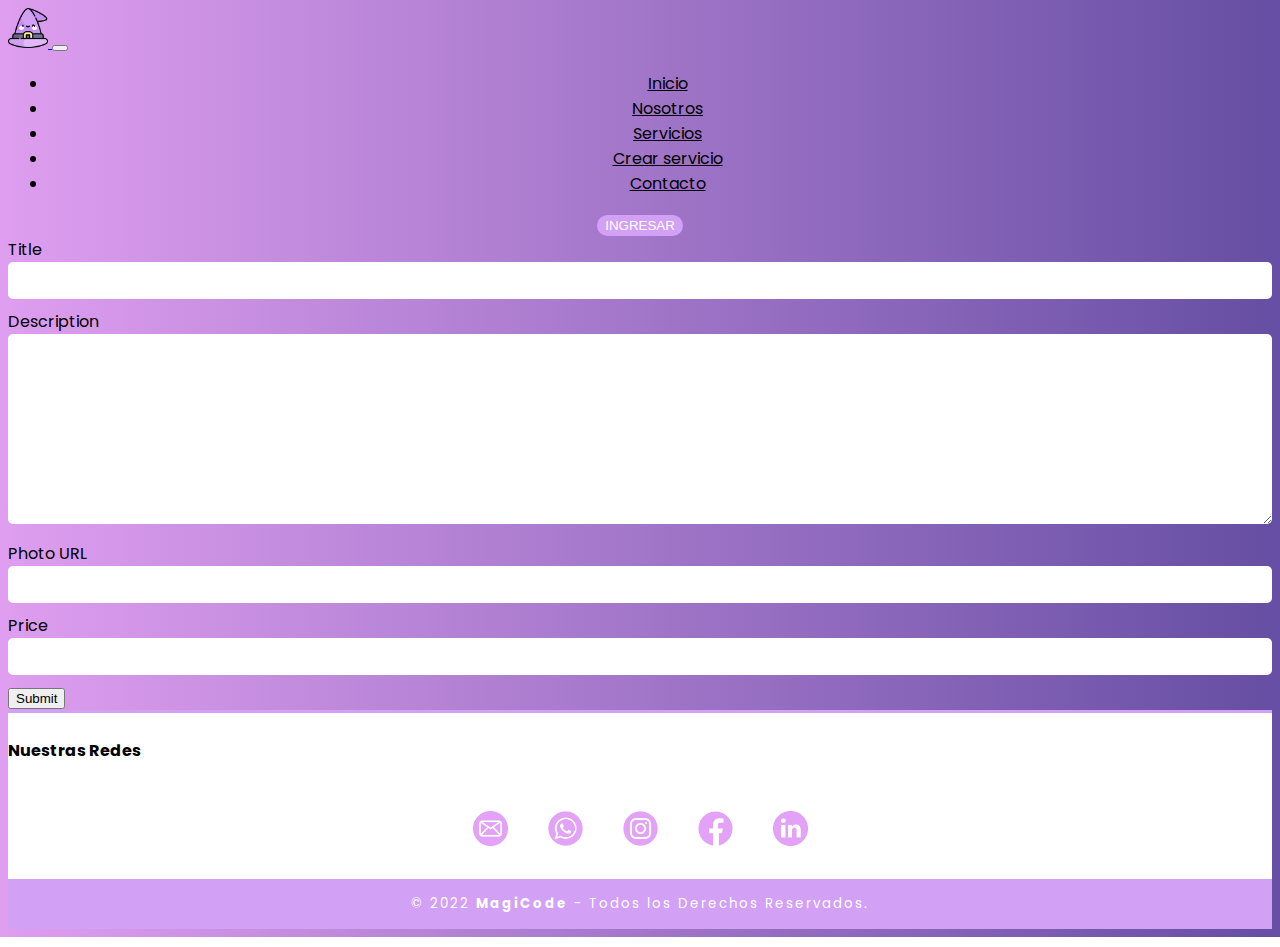
<file: page/actualizacion.html>
<!DOCTYPE html>
<html lang="es">
<head>
    <meta charset="UTF-8">
    <meta http-equiv="X-UA-Compatible" content="IE=edge">
    <meta name="viewport" content="width=device-width, initial-scale=1.0">
    <title>MagiCode</title>
    <!--LOGO EN PESTAÑAS DEL NAVEGADOR-->
    <link rel="shortcut icon" href="../src/img/icons/logo.png"/>
    <!--ESTILOS DE BOOTSTRAP-->
    <link rel="stylesheet" href="https://cdn.jsdelivr.net/npm/bootstrap@4.6.1/dist/css/bootstrap.min.css"
    integrity="sha384-zCbKRCUGaJDkqS1kPbPd7TveP5iyJE0EjAuZQTgFLD2ylzuqKfdKlfG/eSrtxUkn" crossorigin="anonymous">
    <!--ESTILO DE LA LETRA-->
    <link rel="preconnect" href="https://fonts.googleapis.com">
    <link rel="preconnect" href="https://fonts.gstatic.com" crossorigin>
    <link href="https://fonts.googleapis.com/css2?family=Poppins:wght@200&display=swap" rel="stylesheet">
    <!--ESTILOS DE CSS3-->
    <link rel="stylesheet" href="../css/main.css">
</head>
<body>
    <!--NAVBAR-->
    <nav class="navbar navbar-expand-lg navbar-light bg-light">
      <a class="navbar-brand" href="#">
        <img src="../src/img/icons/logo.png" alt="" width="40px">
      </a>
      <button class="navbar-toggler" type="button" data-toggle="collapse" data-target="#navbarSupportedContent" aria-controls="navbarSupportedContent" aria-expanded="false" aria-label="Toggle navigation">
        <span class="navbar-toggler-icon"></span>
      </button>
    
      <div class="collapse navbar-collapse affix" id="navbarSupportedContent">

        <ul class="navbar-nav mr-auto mt-2 mt-lg-0">
          <li class="nav-item active">
            <a type="button" class="btn btnNav" href="../index.html">Inicio</a>
          </li>
          <li class="nav-item active">
            <a type="button" class="btn btnNav" href="./nosotros.html">Nosotros</a>
          </li>
          <li class="nav-item active">
            <a type="button" class="btn btnNav" href="./servicios.html">Servicios</a>
          </li>
          <li class="nav-item active">
            <a type="button" class="btn btnNav" href="./crear.html">Crear servicio</a>
          </li>
          <li class="nav-item active">
            <a type="button" class="btn btnNav" href="./contacto.html">Contacto</a>
          </li>
        </ul>
        <form class="form-inline my-2 my-lg-0 affix">
          <button type="button" class="btn btnLogin">INGRESAR</button>
        </form>
      </div>
    </nav>
    <!--ACTUALIZACIÓN-->
    <main class="d-flex flex-column flex-md-row justify-content-center mt-5">
        <div class="d-flex flex-column p-5">
          <div class="m-2">
            <label for="title" class="form-label">Title</label>
            <input
              id="title-input"
              type="text"
              name="title"
              class="form-control"
            />
          </div>
  
          <div class="m-2">
            <label for="description" class="form-label">Description</label
            ><textarea
              name="description"
              id="description-input"
              cols="30"
              rows="10"
              class="form-control"
            ></textarea>
          </div>
  
          <div class="m-2">
            <label for="photo" class="form-label">Photo URL</label>
            <input id="photo-input" type="text" class="form-control" />
          </div>
  
          <div class="m-2">
            <label for="price" class="form-label">Price</label>
            <input id="price-input" type="number" class="form-control" />
          </div>
  
          <button id="submit-btn" class="btn btn-primary m-2">Submit</button>
        </div>
      </main>

  <!--FOOTER-->
  <footer class="foo">
    <h4 class="text-center textFooter">Nuestras Redes</h4>
    <div class="iconContStyle">
    <a href= "" target="_blank">
    <img src="../src/img/icons/correo.png" alt="imagen email" width="35px" class="iconStyle"/>
    </a>
    <a href= "" target="_blank">
    <img src="../src/img/icons/whatsapp.png" alt="imagen telefono" width="35px" class="iconStyle"/>
    </a>
    <a href= "" target="_blank">
    <img src="../src/img/icons/instagram.png" alt="imagen instagram" width="35px" class="iconStyle"/>
    </a>
    <a href= "" target="_blank">
    <img src="../src/img/icons/facebook.png" alt="imagen facebook" width="35px" class="iconStyle"/>
    </a>
    <a href= "" target="_blank">
    <img src="../src/img/icons/linkedin.png" alt="imagen linkedln" width="35px" class="iconStyle"/>
    </a>
    </div>
    <div class="footerStyle">
        <small>&copy; 2022 <b>MagiCode</b> - Todos los Derechos Reservados.</small>
    </div>
</footer>


<!--SCRIPTS DE BOOTSTRAP-->
<script 
    src="https://cdn.jsdelivr.net/npm/jquery@3.5.1/dist/jquery.slim.min.js" 
    integrity="sha384-DfXdz2htPH0lsSSs5nCTpuj/zy4C+OGpamoFVy38MVBnE+IbbVYUew+OrCXaRkfj" 
    crossorigin="anonymous">
</script>
<script 
    src="https://cdn.jsdelivr.net/npm/bootstrap@4.6.1/dist/js/bootstrap.bundle.min.js" 
    integrity="sha384-fQybjgWLrvvRgtW6bFlB7jaZrFsaBXjsOMm/tB9LTS58ONXgqbR9W8oWht/amnpF" 
    crossorigin="anonymous">
</script>
<!--ESTILOS DE JS-->
<script src="../js/main.js"></script>
<script src="../js/actualizacion.js"></script>
</body>
</html>
</file>
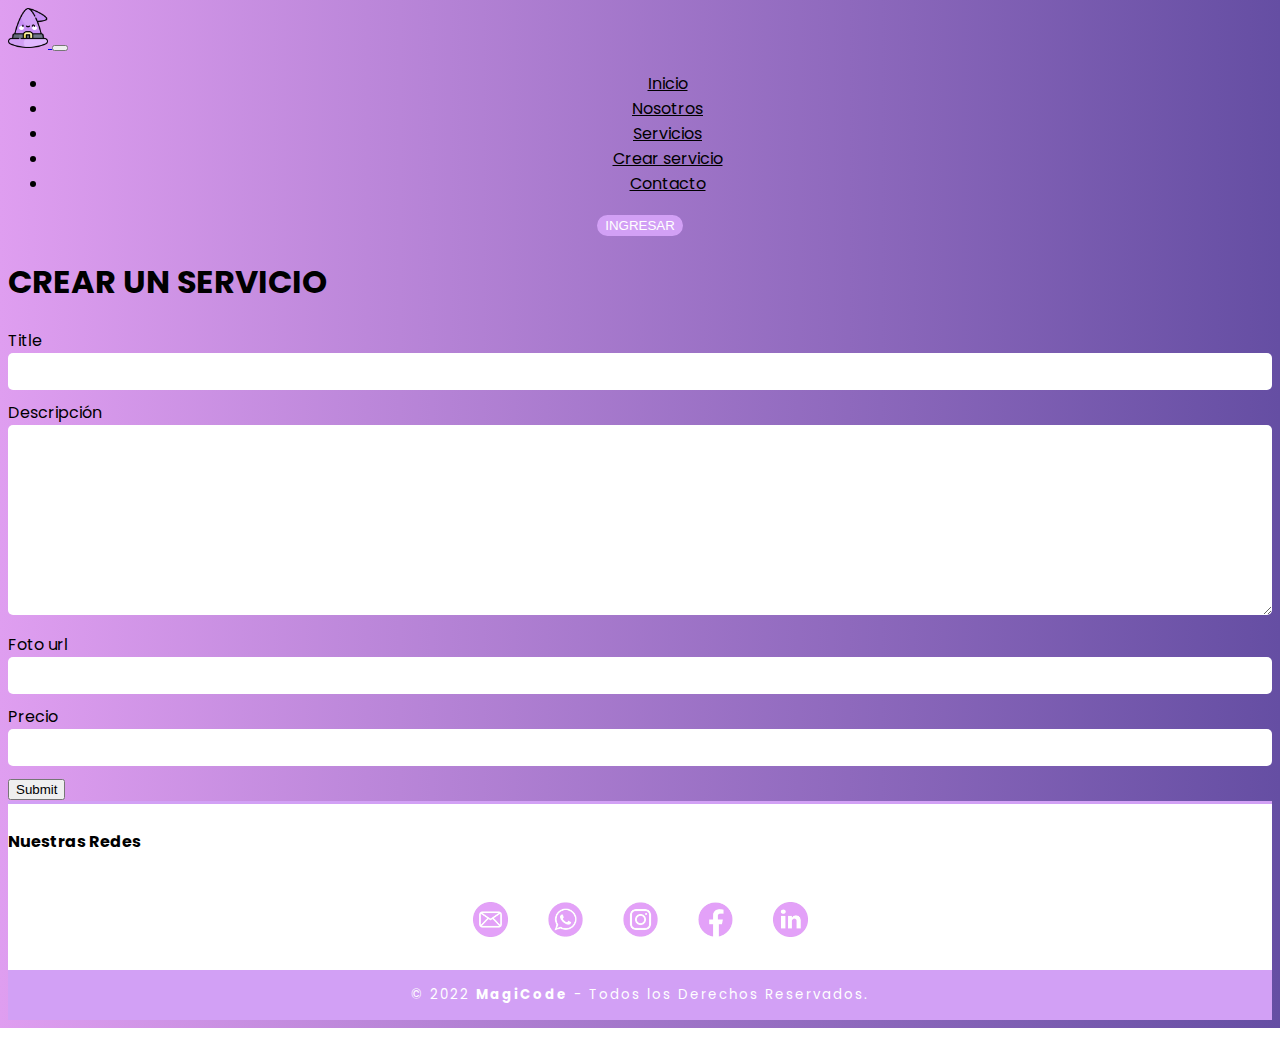
<file: page/crear.html>
<!DOCTYPE html>
<html lang="es">
<head>
    <meta charset="UTF-8">
    <meta http-equiv="X-UA-Compatible" content="IE=edge">
    <meta name="viewport" content="width=device-width, initial-scale=1.0">
    <title>MagiCode</title>
    <!--LOGO EN PESTAÑAS DEL NAVEGADOR-->
    <link rel="shortcut icon" href="../src/img/icons/logo.png"/>
    <!--ESTILOS DE BOOTSTRAP-->
    <link rel="stylesheet" href="https://cdn.jsdelivr.net/npm/bootstrap@4.6.1/dist/css/bootstrap.min.css"
    integrity="sha384-zCbKRCUGaJDkqS1kPbPd7TveP5iyJE0EjAuZQTgFLD2ylzuqKfdKlfG/eSrtxUkn" crossorigin="anonymous">
    <!--ESTILO DE LA LETRA-->
    <link rel="preconnect" href="https://fonts.googleapis.com">
    <link rel="preconnect" href="https://fonts.gstatic.com" crossorigin>
    <link href="https://fonts.googleapis.com/css2?family=Poppins:wght@200&display=swap" rel="stylesheet">
    <!--ESTILOS DE CSS3-->
    <link rel="stylesheet" href="../css/main.css">
</head>
<body>
    <!--NAVBAR-->
    <nav class="navbar navbar-expand-lg navbar-light bg-light">
      <a class="navbar-brand" href="#">
        <img src="../src/img/icons/logo.png" alt="" width="40px">
      </a>
      <button class="navbar-toggler" type="button" data-toggle="collapse" data-target="#navbarSupportedContent" aria-controls="navbarSupportedContent" aria-expanded="false" aria-label="Toggle navigation">
        <span class="navbar-toggler-icon"></span>
      </button>
    
      <div class="collapse navbar-collapse affix" id="navbarSupportedContent">

        <ul class="navbar-nav mr-auto mt-2 mt-lg-0">
          <li class="nav-item active">
            <a type="button" class="btn btnNav" href="../index.html">Inicio</a>
          </li>
          <li class="nav-item active">
            <a type="button" class="btn btnNav" href="./nosotros.html">Nosotros</a>
          </li>
          <li class="nav-item active">
            <a type="button" class="btn btnNav" href="./servicios.html">Servicios</a>
          </li>
          <li class="nav-item active">
            <a type="button" class="btn btnNav" href="./crear.html">Crear servicio</a>
          </li>
          <li class="nav-item active">
            <a type="button" class="btn btnNav" href="./contacto.html">Contacto</a>
          </li>
        </ul>
        <form class="form-inline my-2 my-lg-0 affix">
          <button type="button" class="btn btnLogin">INGRESAR</button>
        </form>
      </div>
    </nav>
<!--CREAR SERVICIO-->
<main class="d-flex flex-column flex-md-row justify-content-center mt-5">
    <div class="d-flex flex-column p-5">
      <div class="m-2">
        <h1 class="text-center">CREAR UN SERVICIO</h1>
        <label for="title" class="form-label">Title</label>
        <input
          id="title-input"
          type="text"
          name="title"
          class="form-control"
        />
      </div>

      <div class="m-2">
        <label for="description" class="form-label">Descripción</label
        ><textarea
          name="description"
          id="description-input"
          cols="30"
          rows="10"
          class="form-control"
        ></textarea>
      </div>

      <div class="m-2">
        <label for="photo" class="form-label">Foto url</label>
        <input id="photo-input" type="text" class="form-control" />
      </div>

      <div class="m-2">
        <label for="price" class="form-label">Precio</label>
        <input id="price-input" type="number" class="form-control" />
      </div>

      <button id="submit-btn" class="btn btn-dark m-2">Submit</button>
    </div>
  </main>



 <!--FOOTER-->
 <footer class="foo">
    <h4 class="text-center textFooter">Nuestras Redes</h4>
    <div class="iconContStyle">
      <a href= "" target="_blank">
      <img src="../src/img/icons/correo.png" alt="imagen email" width="35px" class="iconStyle"/>
    </a>
    <a href= "" target="_blank">
      <img src="../src/img/icons/whatsapp.png" alt="imagen telefono" width="35px" class="iconStyle"/>
    </a>
    <a href= "" target="_blank">
      <img src="../src/img/icons/instagram.png" alt="imagen instagram" width="35px" class="iconStyle"/>
    </a>
    <a href= "" target="_blank">
      <img src="../src/img/icons/facebook.png" alt="imagen facebook" width="35px" class="iconStyle"/>
    </a>
    <a href= "" target="_blank">
      <img src="../src/img/icons/linkedin.png" alt="imagen linkedln" width="35px" class="iconStyle"/>
    </a>
    </div>
    <div class="footerStyle">
        <small>&copy; 2022 <b>MagiCode</b> - Todos los Derechos Reservados.</small>
    </div>
  </footer>


<!--SCRIPTS DE BOOTSTRAP-->
<script 
    src="https://cdn.jsdelivr.net/npm/jquery@3.5.1/dist/jquery.slim.min.js" 
    integrity="sha384-DfXdz2htPH0lsSSs5nCTpuj/zy4C+OGpamoFVy38MVBnE+IbbVYUew+OrCXaRkfj" 
    crossorigin="anonymous">
</script>
<script 
    src="https://cdn.jsdelivr.net/npm/bootstrap@4.6.1/dist/js/bootstrap.bundle.min.js" 
    integrity="sha384-fQybjgWLrvvRgtW6bFlB7jaZrFsaBXjsOMm/tB9LTS58ONXgqbR9W8oWht/amnpF" 
    crossorigin="anonymous">
</script>
<!--ESTILOS DE JS-->
<script src="../js/main.js"></script>
<script src="../js/crear.js"></script>
</body>
</html>
</file>
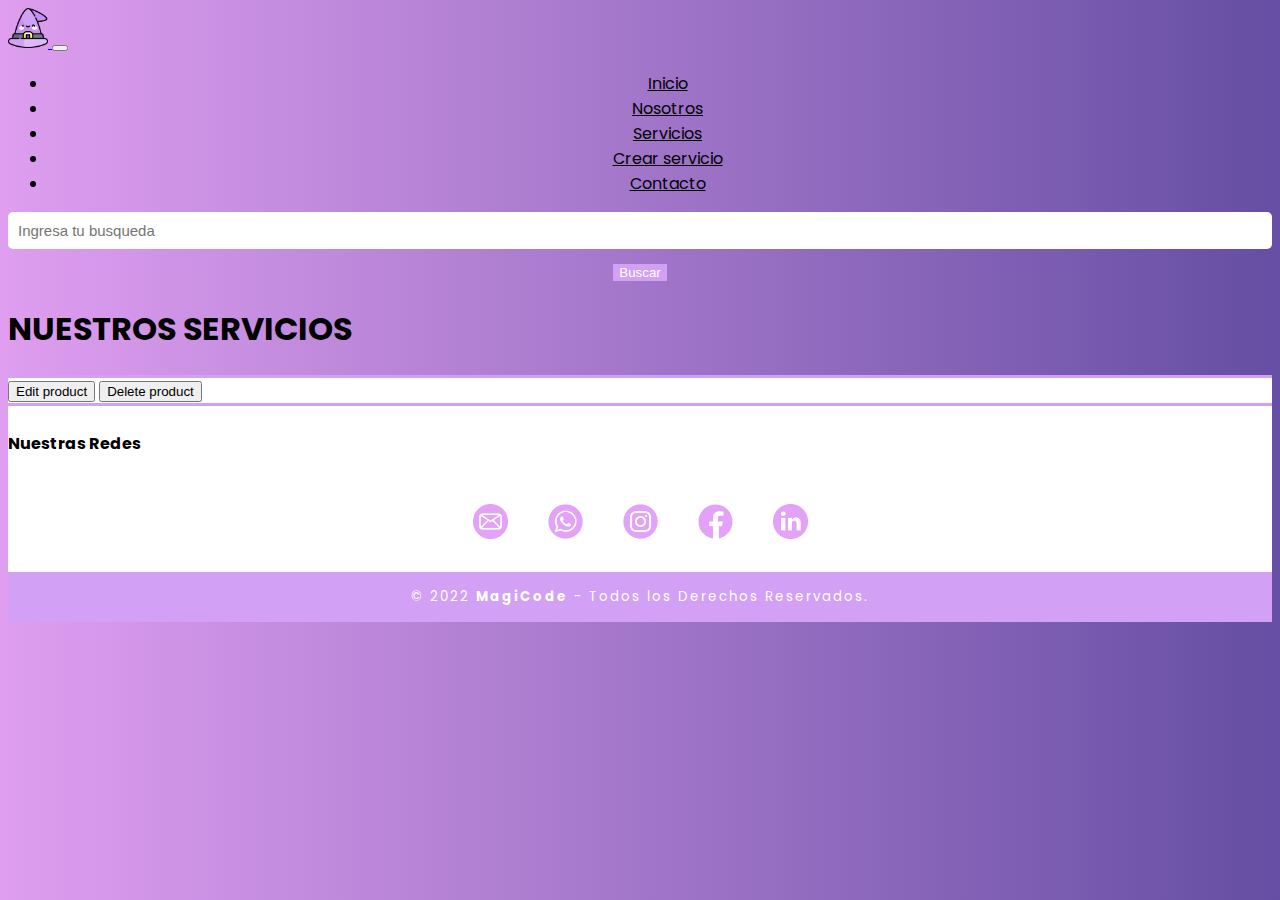
<file: page/servicios.html>
<!DOCTYPE html>
<html lang="es">
<head>
    <meta charset="UTF-8">
    <meta http-equiv="X-UA-Compatible" content="IE=edge">
    <meta name="viewport" content="width=device-width, initial-scale=1.0">
    <title>MagiCode</title>
    <!--LOGO EN PESTAÑAS DEL NAVEGADOR-->
    <link rel="shortcut icon" href="../src/img/icons/logo.png"/>
    <!--ESTILOS DE BOOTSTRAP-->
    <link rel="stylesheet" href="https://cdn.jsdelivr.net/npm/bootstrap@4.6.1/dist/css/bootstrap.min.css"
    integrity="sha384-zCbKRCUGaJDkqS1kPbPd7TveP5iyJE0EjAuZQTgFLD2ylzuqKfdKlfG/eSrtxUkn" crossorigin="anonymous">
    <!--ESTILO DE LA LETRA-->
    <link rel="preconnect" href="https://fonts.googleapis.com">
    <link rel="preconnect" href="https://fonts.gstatic.com" crossorigin>
    <link href="https://fonts.googleapis.com/css2?family=Poppins:wght@200&display=swap" rel="stylesheet">
    <!--ESTILOS DE CSS3-->
    <link rel="stylesheet" href="../css/main.css">
</head>
<body>
    <!--NAVBAR-->
    <nav class="navbar navbar-expand-lg navbar-light bg-light">
      <a class="navbar-brand" href="#">
        <img src="../src/img/icons/logo.png" alt="" width="40px">
      </a>
      <button class="navbar-toggler" type="button" data-toggle="collapse" data-target="#navbarSupportedContent" aria-controls="navbarSupportedContent" aria-expanded="false" aria-label="Toggle navigation">
        <span class="navbar-toggler-icon"></span>
      </button>
    
      <div class="collapse navbar-collapse affix" id="navbarSupportedContent">

        <ul class="navbar-nav mr-auto mt-2 mt-lg-0">
          <li class="nav-item active">
            <a type="button" class="btn btnNav" href="../index.html">Inicio</a>
          </li>
          <li class="nav-item active">
            <a type="button" class="btn btnNav" href="./nosotros.html">Nosotros</a>
          </li>
          <li class="nav-item active">
            <a type="button" class="btn btnNav" href="./servicios.html">Servicios</a>
          </li>
          <li class="nav-item active">
            <a type="button" class="btn btnNav" href="./crear.html">Crear servicio</a>
          </li>
          <li class="nav-item active">
            <a type="button" class="btn btnNav" href="./contacto.html">Contacto</a>
          </li>
        </ul>
        <form class="form-inline my-2 my-lg-0">
          <input class="form-control mr-sm-2" type="search" placeholder="Ingresa tu busqueda" aria-label="Search">
          <button class="btn  my-2 my-sm-0 btnSearch" type="submit">Buscar</button>
        </form>
      </div>
    </nav>
    <!--SERVICIOS-->
    <h1 class="text-center">NUESTROS SERVICIOS</h1>
      <main
        id="main-content"
        class="d-flex justify-content-evenly justify-content-lg-around flex-wrap align-content-between">
     </main>
     <footer class="d-flex justify-content-evenly p-5">
      <button id="btn-edit" class="btn btn-primary">Edit product</button>
      <button id="btn-delete" class="btn btn-danger">Delete product</button>
    </footer>


    <!--FOOTER-->
    <footer class="foo">
        <h4 class="text-center textFooter">Nuestras Redes</h4>
        <div class="iconContStyle">
        <a href= "" target="_blank">
        <img src="../src/img/icons/correo.png" alt="imagen email" width="35px" class="iconStyle"/>
        </a>
        <a href= "" target="_blank">
        <img src="../src/img/icons/whatsapp.png" alt="imagen telefono" width="35px" class="iconStyle"/>
        </a>
        <a href= "" target="_blank">
        <img src="../src/img/icons/instagram.png" alt="imagen instagram" width="35px" class="iconStyle"/>
        </a>
        <a href= "" target="_blank">
        <img src="../src/img/icons/facebook.png" alt="imagen facebook" width="35px" class="iconStyle"/>
        </a>
        <a href= "" target="_blank">
        <img src="../src/img/icons/linkedin.png" alt="imagen linkedln" width="35px" class="iconStyle"/>
        </a>
        </div>
        <div class="footerStyle">
            <small>&copy; 2022 <b>MagiCode</b> - Todos los Derechos Reservados.</small>
        </div>
    </footer>


    <!--SCRIPTS DE BOOTSTRAP-->
    <script 
        src="https://cdn.jsdelivr.net/npm/jquery@3.5.1/dist/jquery.slim.min.js" 
        integrity="sha384-DfXdz2htPH0lsSSs5nCTpuj/zy4C+OGpamoFVy38MVBnE+IbbVYUew+OrCXaRkfj" 
        crossorigin="anonymous">
    </script>
    <script 
        src="https://cdn.jsdelivr.net/npm/bootstrap@4.6.1/dist/js/bootstrap.bundle.min.js" 
        integrity="sha384-fQybjgWLrvvRgtW6bFlB7jaZrFsaBXjsOMm/tB9LTS58ONXgqbR9W8oWht/amnpF" 
        crossorigin="anonymous">
    </script>
    <!--ESTILOS DE JS-->
    <script src="../js/main.js"></script>
    <script src="../js/detalles.js"></script>
    </body>
</html>
</file>
<file: css/main.css>
/* IMPORTACIÓN DE LOS ESTILOS CSS */
@import url(inicio.css);
@import url(medias.css);

/* SE DECLARARON VARIABLES PARA LOS COLORES */
:root{
    --ColorLightPurple: #d2a0f5;
    --ColorDarkPurple: #d2a0f5;
    --ColorWhite: #fff;
    --ColorBlack: #000; 
    --ColorLightGray: #707789;
    --ColorDarkGray: #636978; 
    --ColorLightYellow: #fff8ab;
    --ColorDarkYellow: #ffee6e;
    --ColorPurple:  rgb(86, 33, 107);
    --ColorPurpleDemo: #654ea3;
}

/* SE DECLARARO EL TIPO DE FUENTE */
body{
    font-family: 'Poppins', sans-serif;
    background: #654ea3;  /* fallback for old browsers */
    background: -webkit-linear-gradient(to right, #df9ef0, #654ea3);  /* Chrome 10-25, Safari 5.1-6 */
    background: linear-gradient(to right, #df9ef0, #654ea3); /* W3C, IE 10+/ Edge, Firefox 16+, Chrome 26+, Opera 12+, Safari 7+ */
    
}

/* ESTILOS DE LA BARRA DE NAVEGACIÓN */

.navStyle{
    background-color: var(--ColorWhite);
}
.btnNav{
    background-color: none;
    border-radius: 20px;
    margin-left: 15px;
    color: var(--ColorBlack);
    
}

.btnNav:hover{
   
    background-color: var(--ColorDarkPurple);
    border-radius: 20px;
    color: var(--ColorWhite);
    border-style: solid;
    
} 

.btnLogin{
     
    background-color: var(--ColorDarkPurple);
    border-radius: 20px;
    color: var(--ColorWhite);
    border-style: solid;
    border-color: var(--ColorDarkPurple);
}


/* ESTILO BASE DEL JUMBOTRON */ 
.jumbotronInicio{
    color: var(--ColorWhite);
    letter-spacing: 3px;
    border-radius: 0%;
    background-image: linear-gradient(rgba(0, 0, 0, 0.5), rgba(0, 0, 0, 0.5)), url("../src/img/wallpapers/img-jb.jpg");
    background-position: center;
    background-repeat: no-repeat;
    background-size: cover;
    position: relative;
    height: 400px;
  
  }
  
  /*ESTILO IMAGEN DEL JUMBOTRON*/
  
  .heroText {
    text-align: center;
    position: absolute;
    top: 50%;
    left: 50%;
    transform: translate(-50%, -50%);
    color: white;
  }
  
  /* ESTILO DEL BOTÓN DEL JUMBOTRON*/
  
  .btnJB{
    background-color: none;
    border-radius: 20px;
    margin-left: 15px;
    border-color: var(--ColorDarkPurple);
    color: var(--ColorWhite);
    
  }

  .btnJB:hover{
    background-color: rgba(210, 160, 245, 0.9);
    border-radius: 20px;
    color: var(--ColorWhite);
    }

/* ESTILOS DEL FOOTER */ 
footer{
    background-color:  var(--ColorWhite);
   border-top: solid var(--ColorDarkPurple);
    border-color: var(--ColorDarkPurple);
}
/* ESTILOS DEL TEXTO DEL FOOTER */ 
.textFooter{
    margin-top: 25px;
    font-weight: bolder;
}
  
.footerStyle{
    background-color: var(--ColorDarkPurple);
    color: var(--ColorWhite);
    letter-spacing: 2px;
    display: flex;
    justify-content: center;
    align-items: center;
    width: 100%;
    height: 50px;
}
 /* Contenedor de los iconos*/ 
.iconContStyle{
    display: flex;
    justify-content: center;
    align-items: center;
    width: 100%;
    height: 95px;
}
/* Iconos */
.iconStyle{
    margin:20px;
}

.affix {
    text-align: center;
    justify-content: center;
}




#form{
    width: 500px;
    margin: auto;
    background: rgba(0, 0, 0, 0);
    padding: 10px 20px;
    box-sizing: border-box;
    margin-top: 20px;
 
  

}

.c{
    
    background-color: var(--ColorPurpleDemo);
    color: white;
    padding: 20px;
    text-align: center;
    box-shadow:-4px 4px  white;
    
}

input, textarea{
    width: 100%;
    margin-bottom: 10px;
    padding: 10px;
    box-sizing: border-box;
    font-size: 15px;
    border: none;
    border-radius: 10;
    border-radius: 5px;

}

textarea{
    min-height: 100px;
    max-height: 200px;
    max-width: 100%;

}

#button-f{
    background-color: var(--ColorPurpleDemo);
    color: white;
    padding: 15px;


}
#button-f:hover{
    cursor: pointer;
    background-color: rgb(128, 78, 179);
}

@media (max-width:600px){
    form{
        width: 100%;
    }
}

.pf
{
    color: white;
    text-align: center;
    font-size: 16px;
    line-height: 26px;
}

/* CARDS*/
.card-header-first{
	margin-top:-70px;
    height: 150px; 
    width: auto;
    background-color: transparent;
}


/*efecto shadows para todas las tarjetas*/
.card-section{
	box-shadow: 0 2px 20px 0 rgba(5, 4, 58, 0.609), 0 2px 10px 0 rgba(0,0,0,.12);
}
/*Para el efecto sombra al pasar por encima el mouse*/
.card-section:hover{
	box-shadow:1px 1px 20px #8008909d;
}
#centrador{
    display: flex;
    align-items: center;
    justify-content: center;
  } 

#imagen{  
    border-radius: 20px;
    width: 180px;
    box-shadow:1px 5px 15px #a2a2a2;
}

.card-style{
  border-radius: 24px;
  border-color: var(--colorGreen);
  border-width: 3px;
}

.text-muted{
    font-size: 20px;
}

.card-title{
    font-size: 30px;
}

/* BTN SEARCH*/
.btnSearch{
    background-color: var(--ColorDarkPurple);
    border: none;
    color: var(--ColorWhite);
}
.btnSearch:hover{
    color: var(--ColorBlack);
}
</file>
